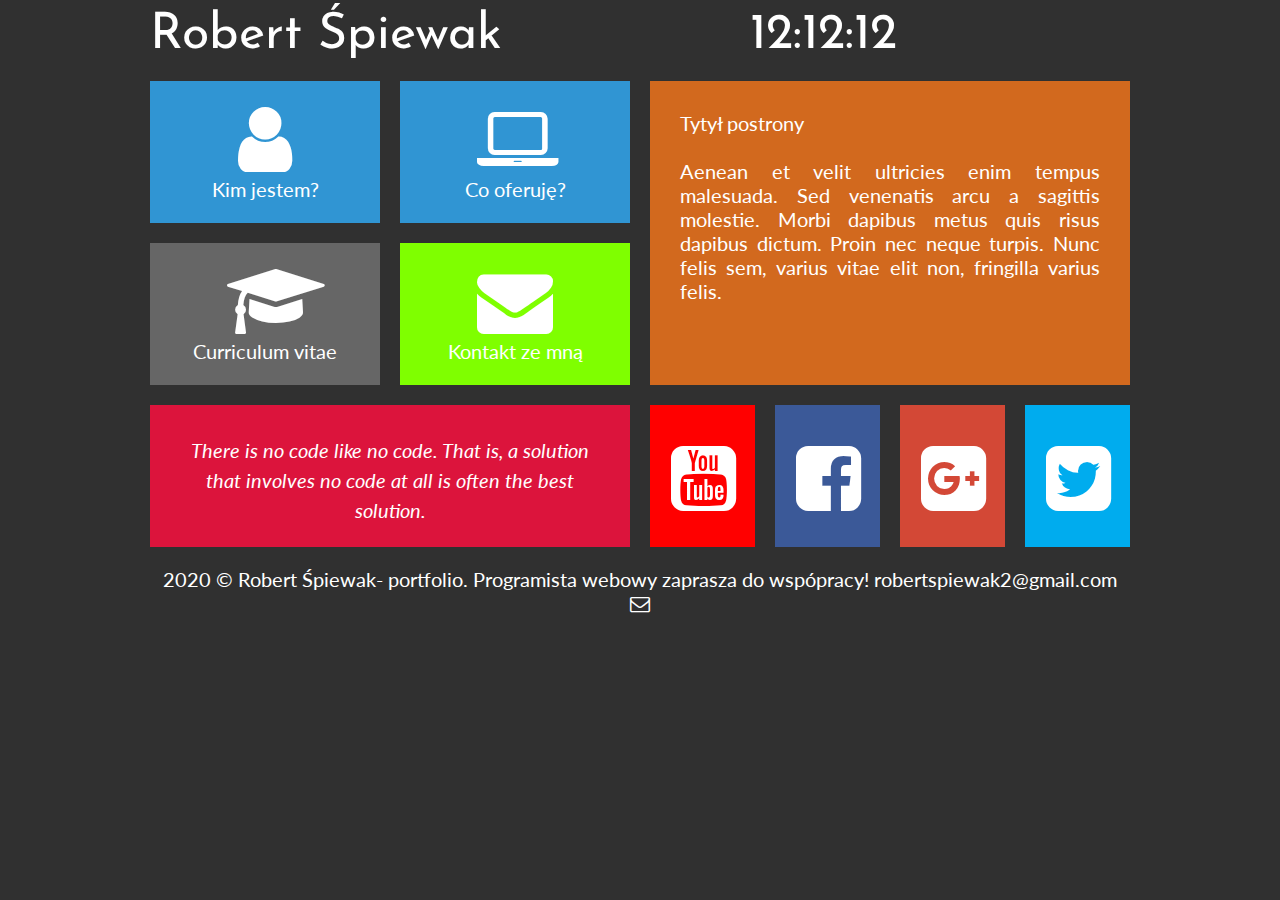
<file: index.html>
<!DOCTYPE HTML>
<html lang="pl">
<head>
	<meta charset="utf-8"/>
	<meta http-equiv="X-UA=Compatible" content="IE=edge, chrome=1"/>
	
	<title>Robert Śpiewak-portfolio</title>
	<meta name="desctiption" content="Stworzę dla Ciebie wyjątkową stronę www! 
	Zatrudnij programistę webowego: PHP, JavaScript, HTML, CSS, MySQL, WordPress"/>
	<meta name="keywords" content="zamów stronę, tworzenie www, programista, portfolio, PHP, JavaScript, HTML, CSS, MySQL, WordPress"/>

	<link rel="stylesheet" href="style.css" type="text/css"/>
	<link rel="stylesheet" href="css/fontello.css" type="text/css"/>
	<link href="https://fonts.googleapis.com/css?family=Josefin+Sans|Lato&display=swap" rel="stylesheet">
</head>
<body>
	<div id="container">
		<div class="rectangle">
			<a href="index.html.html" class="tilelinkhtml5"><div id="logo">Robert Śpiewak</div></a>
			<div id="zegar">12:12:12</div>
			<div style="clear:both;"></div>
		</div>
	<div class="square">
		<div class="tile1">
			<a href="kimjestem.html" class="tilelink"><i class="icon-user"></i><br/>Kim jestem?</a>
		</div>
		<a href="oferta.html" class="tilelinkhtml5"><div class="tile1">
			<i class="icon-laptop"></i><br/>Co oferuję?
			</div>
		</a>
		<div style="clear:both;"></div>
		
		<a href="cv.html" class="tilelinkhtml5"><div class="tile2">
			<i class="icon-graduation-cap"></i><br/>Curriculum vitae
		</div></a>
		
		<a href="kontakt.html" class="tilelinkhtml5"><div class="tile3">
			<i class="icon-mail-alt"></i><br/>Kontakt ze mną
		</div></a>
		<div style="clear:both;"></div>
		
		<div class="tile4"><i>There is no code like no code.
			That is, a solution that involves no code at all is often the best solution.</i>
		</div>
	</div>
	<div class="square">
		<div class="tile5">
			Tytył postrony<br/><br/>
			Aenean et velit ultricies enim tempus malesuada. Sed venenatis arcu a sagittis molestie.
			Morbi dapibus metus quis risus dapibus dictum. Proin nec neque turpis. 
			Nunc felis sem, varius vitae elit non, fringilla varius felis. 

		</div>
		<a href="http://youtube.com" target="_blank" class="tilelinkhtml5"><div class="yt">
			<i class="icon-youtube-squared"></i>
		</div></a>
		<a href="http://facebook.com" target="_blank" class="tilelinkhtml5"><div class="fb">
			<i class="icon-facebook-squared"></i>
		</div></a>
		<a href="http://aboutme.google.com" target="_blank" class="tilelinkhtml5"><div class="gplus">
			<i class="icon-gplus-squared"></i>
		</div></a>
		<a href="http://twitter.com" target="_blank" class="tilelinkhtml5"><div class="tw">
			<i class="icon-twitter-squared"></i>
		</div></a>
		<div style="clear:both;"></div>
	</div>
	<div style="clear:both;"></div>
	<div class="rectangle">2020 &copy; Robert Śpiewak- portfolio. Programista webowy zaprasza do wspópracy!
		 robertspiewak2@gmail.com<i class="icon-mail"></i></div>
	</div>

</body>


</html>
</file>
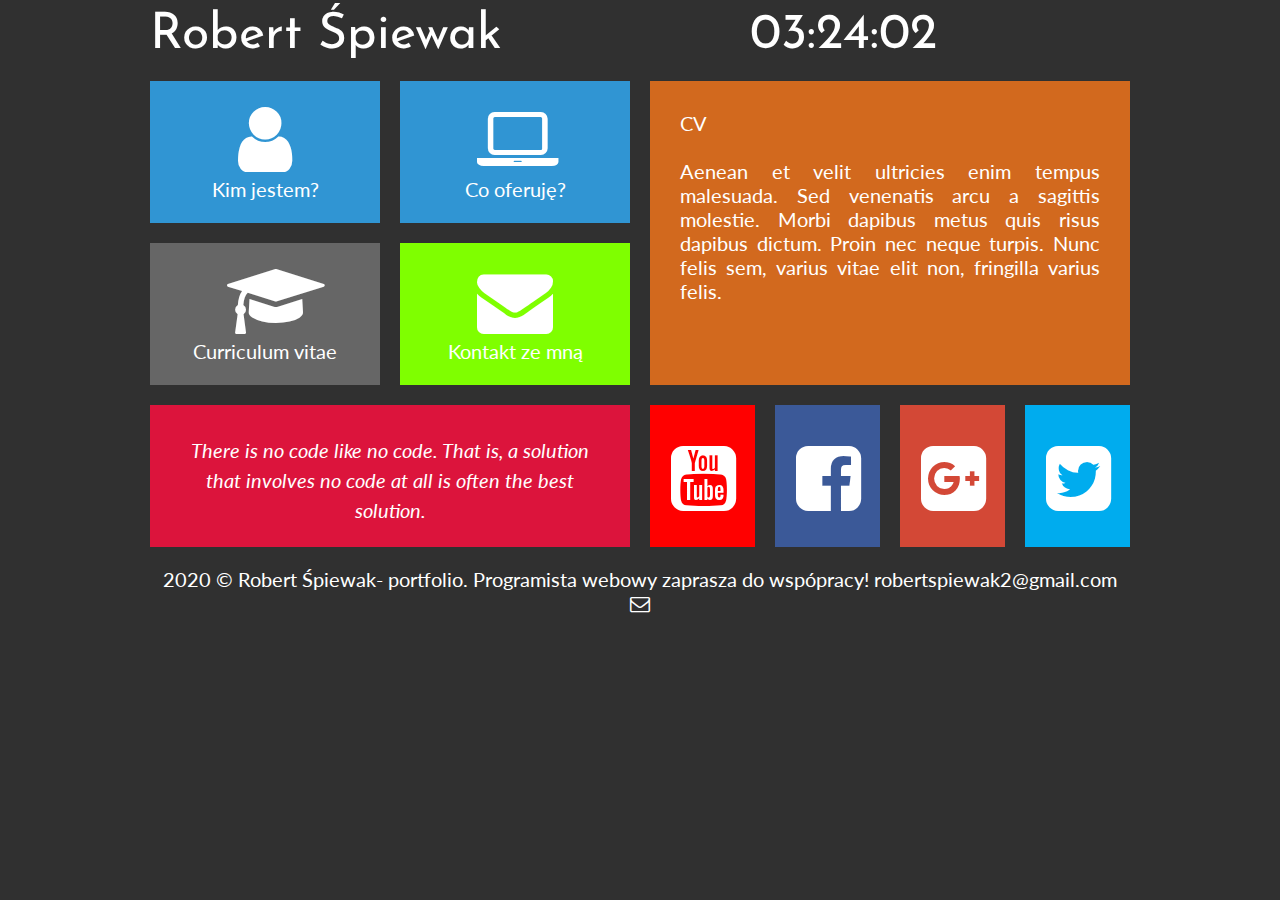
<file: cv.html>
<!DOCTYPE HTML>
<html lang="pl">
<head>
	<meta charset="utf-8"/>
	<meta http-equiv="X-UA=Compatible" content="IE=edge, chrome=1"/>
	
	<title>Robert Śpiewak-portfolio</title>
	<meta name="desctiption" content="Stworzę dla Ciebie wyjątkową stronę www! 
	Zatrudnij programistę webowego: PHP, JavaScript, HTML, CSS, MySQL, WordPress"/>
	<meta name="keywords" content="zamów stronę, tworzenie www, programista, portfolio, PHP, JavaScript, HTML, CSS, MySQL, WordPress"/>

	<link rel="stylesheet" href="style.css" type="text/css"/>
	<link rel="stylesheet" href="css/fontello.css" type="text/css"/>
	<link href="https://fonts.googleapis.com/css?family=Josefin+Sans|Lato&display=swap" rel="stylesheet">
	
	<script src="timer.js"></script>
	
</head>

<body onload="odliczanie();">
	
	<div id="container">
		
		<div class="rectangle">
			<div id="logo"><a href="zatrudnij-programiste-webowego" class="tilelinkhtml5">Robert Śpiewak</a></div>
			<div id="zegar">12:12:12</div>
			<div style="clear:both;"></div>
		</div>
	<div class="square">
		<div class="tile1">
			<a href="kim-jestem" class="tilelink"><i class="icon-user"></i><br/>Kim jestem?</a>
		</div>
		<a href="oferta-tworzenie-stron-www" class="tilelinkhtml5"><div class="tile1">
			<i class="icon-laptop"></i><br/>Co oferuję?
			</div>
		</a>
		<div style="clear:both;"></div>
		
		<a href="cv-programista-php-javascript" class="tilelinkhtml5"><div class="tile2">
			<i class="icon-graduation-cap"></i><br/>Curriculum vitae
		</div></a>
		
		<a href="kontakt-programista-php" class="tilelinkhtml5"><div class="tile3">
			<i class="icon-mail-alt"></i><br/>Kontakt ze mną
		</div></a>
		<div style="clear:both;"></div>
		
		<div class="tile4"><i>There is no code like no code.
			That is, a solution that involves no code at all is often the best solution.</i>
		</div>
	</div>
	<div class="square">
		<div class="tile5">
			CV<br/><br/>
			Aenean et velit ultricies enim tempus malesuada. Sed venenatis arcu a sagittis molestie.
			Morbi dapibus metus quis risus dapibus dictum. Proin nec neque turpis. 
			Nunc felis sem, varius vitae elit non, fringilla varius felis. 

		</div>
		<a href="http://youtube.com" target="_blank" class="tilelinkhtml5"><div class="yt">
			<i class="icon-youtube-squared"></i>
		</div></a>
		<a href="http://facebook.com" target="_blank" class="tilelinkhtml5"><div class="fb">
			<i class="icon-facebook-squared"></i>
		</div></a>
		<a href="http://aboutme.google.com" target="_blank" class="tilelinkhtml5"><div class="gplus">
			<i class="icon-gplus-squared"></i>
		</div></a>
		<a href="http://twitter.com" target="_blank" class="tilelinkhtml5"><div class="tw">
			<i class="icon-twitter-squared"></i>
		</div></a>
		<div style="clear:both;"></div>
	</div>
	<div style="clear:both;"></div>
	<div class="rectangle">2020 &copy; Robert Śpiewak- portfolio. Programista webowy zaprasza do wspópracy!
		 robertspiewak2@gmail.com<i class="icon-mail"></i></div>
	</div>

</body>


</html>
</file>
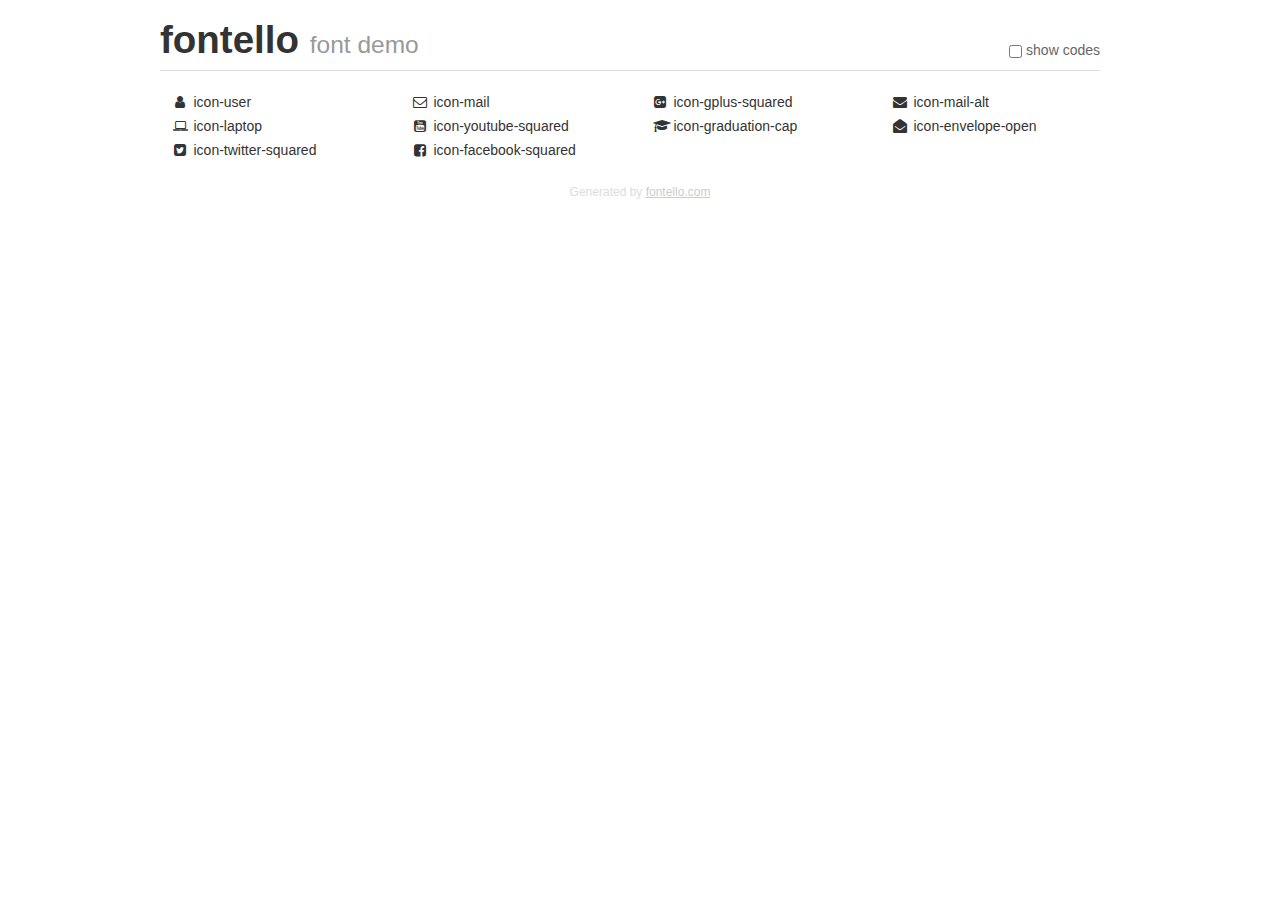
<file: demo.html>
<!DOCTYPE html>
<html>
  <head><!--[if lt IE 9]><script language="javascript" type="text/javascript" src="//html5shim.googlecode.com/svn/trunk/html5.js"></script><![endif]-->
    <meta charset="UTF-8"><style>/*
 * Bootstrap v2.2.1
 *
 * Copyright 2012 Twitter, Inc
 * Licensed under the Apache License v2.0
 * http://www.apache.org/licenses/LICENSE-2.0
 *
 * Designed and built with all the love in the world @twitter by @mdo and @fat.
 */
.clearfix {
  *zoom: 1;
}
.clearfix:before,
.clearfix:after {
  display: table;
  content: "";
  line-height: 0;
}
.clearfix:after {
  clear: both;
}
html {
  font-size: 100%;
  -webkit-text-size-adjust: 100%;
  -ms-text-size-adjust: 100%;
}
a:focus {
  outline: thin dotted #333;
  outline: 5px auto -webkit-focus-ring-color;
  outline-offset: -2px;
}
a:hover,
a:active {
  outline: 0;
}
button,
input,
select,
textarea {
  margin: 0;
  font-size: 100%;
  vertical-align: middle;
}
button,
input {
  *overflow: visible;
  line-height: normal;
}
button::-moz-focus-inner,
input::-moz-focus-inner {
  padding: 0;
  border: 0;
}
body {
  margin: 0;
  font-family: "Helvetica Neue", Helvetica, Arial, sans-serif;
  font-size: 14px;
  line-height: 20px;
  color: #333;
  background-color: #fff;
}
a {
  color: #08c;
  text-decoration: none;
}
a:hover {
  color: #005580;
  text-decoration: underline;
}
.row {
  margin-left: -20px;
  *zoom: 1;
}
.row:before,
.row:after {
  display: table;
  content: "";
  line-height: 0;
}
.row:after {
  clear: both;
}
[class*="span"] {
  float: left;
  min-height: 1px;
  margin-left: 20px;
}
.container,
.navbar-static-top .container,
.navbar-fixed-top .container,
.navbar-fixed-bottom .container {
  width: 940px;
}
.span12 {
  width: 940px;
}
.span11 {
  width: 860px;
}
.span10 {
  width: 780px;
}
.span9 {
  width: 700px;
}
.span8 {
  width: 620px;
}
.span7 {
  width: 540px;
}
.span6 {
  width: 460px;
}
.span5 {
  width: 380px;
}
.span4 {
  width: 300px;
}
.span3 {
  width: 220px;
}
.span2 {
  width: 140px;
}
.span1 {
  width: 60px;
}
[class*="span"].pull-right,
.row-fluid [class*="span"].pull-right {
  float: right;
}
.container {
  margin-right: auto;
  margin-left: auto;
  *zoom: 1;
}
.container:before,
.container:after {
  display: table;
  content: "";
  line-height: 0;
}
.container:after {
  clear: both;
}
p {
  margin: 0 0 10px;
}
.lead {
  margin-bottom: 20px;
  font-size: 21px;
  font-weight: 200;
  line-height: 30px;
}
small {
  font-size: 85%;
}
h1 {
  margin: 10px 0;
  font-family: inherit;
  font-weight: bold;
  line-height: 20px;
  color: inherit;
  text-rendering: optimizelegibility;
}
h1 small {
  font-weight: normal;
  line-height: 1;
  color: #999;
}
h1 {
  line-height: 40px;
}
h1 {
  font-size: 38.5px;
}
h1 small {
  font-size: 24.5px;
}
body {
  margin-top: 90px;
}
.header {
  position: fixed;
  top: 0;
  left: 50%;
  margin-left: -480px;
  background-color: #fff;
  border-bottom: 1px solid #ddd;
  padding-top: 10px;
  z-index: 10;
}
.footer {
  color: #ddd;
  font-size: 12px;
  text-align: center;
  margin-top: 20px;
}
.footer a {
  color: #ccc;
  text-decoration: underline;
}
.the-icons {
  font-size: 14px;
  line-height: 24px;
}
.switch {
  position: absolute;
  right: 0;
  bottom: 10px;
  color: #666;
}
.switch input {
  margin-right: 0.3em;
}
.codesOn .i-name {
  display: none;
}
.codesOn .i-code {
  display: inline;
}
.i-code {
  display: none;
}
@font-face {
      font-family: 'fontello';
      src: url('./font/fontello.eot?32204509');
      src: url('./font/fontello.eot?32204509#iefix') format('embedded-opentype'),
           url('./font/fontello.woff?32204509') format('woff'),
           url('./font/fontello.ttf?32204509') format('truetype'),
           url('./font/fontello.svg?32204509#fontello') format('svg');
      font-weight: normal;
      font-style: normal;
    }
     
     
    .demo-icon
    {
      font-family: "fontello";
      font-style: normal;
      font-weight: normal;
      speak: none;
     
      display: inline-block;
      text-decoration: inherit;
      width: 1em;
      margin-right: .2em;
      text-align: center;
      /* opacity: .8; */
     
      /* For safety - reset parent styles, that can break glyph codes*/
      font-variant: normal;
      text-transform: none;
     
      /* fix buttons height, for twitter bootstrap */
      line-height: 1em;
     
      /* Animation center compensation - margins should be symmetric */
      /* remove if not needed */
      margin-left: .2em;
     
      /* You can be more comfortable with increased icons size */
      /* font-size: 120%; */
     
      /* Font smoothing. That was taken from TWBS */
      -webkit-font-smoothing: antialiased;
      -moz-osx-font-smoothing: grayscale;
     
      /* Uncomment for 3D effect */
      /* text-shadow: 1px 1px 1px rgba(127, 127, 127, 0.3); */
    }
     </style>
    <link rel="stylesheet" href="css/animation.css"><!--[if IE 7]><link rel="stylesheet" href="css/" + font.fontname + "-ie7.css"><![endif]-->
    <script>
      function toggleCodes(on) {
        var obj = document.getElementById('icons');
      
        if (on) {
          obj.className += ' codesOn';
        } else {
          obj.className = obj.className.replace(' codesOn', '');
        }
      }
      
    </script>
  </head>
  <body>
    <div class="container header">
      <h1>fontello <small>font demo</small></h1>
      <label class="switch">
        <input type="checkbox" onclick="toggleCodes(this.checked)">show codes
      </label>
    </div>
    <div class="container" id="icons">
      <div class="row">
        <div class="the-icons span3" title="Code: 0xe800"><i class="demo-icon icon-user">&#xe800;</i> <span class="i-name">icon-user</span><span class="i-code">0xe800</span></div>
        <div class="the-icons span3" title="Code: 0xe801"><i class="demo-icon icon-mail">&#xe801;</i> <span class="i-name">icon-mail</span><span class="i-code">0xe801</span></div>
        <div class="the-icons span3" title="Code: 0xf0d4"><i class="demo-icon icon-gplus-squared">&#xf0d4;</i> <span class="i-name">icon-gplus-squared</span><span class="i-code">0xf0d4</span></div>
        <div class="the-icons span3" title="Code: 0xf0e0"><i class="demo-icon icon-mail-alt">&#xf0e0;</i> <span class="i-name">icon-mail-alt</span><span class="i-code">0xf0e0</span></div>
      </div>
      <div class="row">
        <div class="the-icons span3" title="Code: 0xf109"><i class="demo-icon icon-laptop">&#xf109;</i> <span class="i-name">icon-laptop</span><span class="i-code">0xf109</span></div>
        <div class="the-icons span3" title="Code: 0xf166"><i class="demo-icon icon-youtube-squared">&#xf166;</i> <span class="i-name">icon-youtube-squared</span><span class="i-code">0xf166</span></div>
        <div class="the-icons span3" title="Code: 0xf19d"><i class="demo-icon icon-graduation-cap">&#xf19d;</i> <span class="i-name">icon-graduation-cap</span><span class="i-code">0xf19d</span></div>
        <div class="the-icons span3" title="Code: 0xf2b6"><i class="demo-icon icon-envelope-open">&#xf2b6;</i> <span class="i-name">icon-envelope-open</span><span class="i-code">0xf2b6</span></div>
      </div>
      <div class="row">
        <div class="the-icons span3" title="Code: 0xf304"><i class="demo-icon icon-twitter-squared">&#xf304;</i> <span class="i-name">icon-twitter-squared</span><span class="i-code">0xf304</span></div>
        <div class="the-icons span3" title="Code: 0xf308"><i class="demo-icon icon-facebook-squared">&#xf308;</i> <span class="i-name">icon-facebook-squared</span><span class="i-code">0xf308</span></div>
      </div>
    </div>
    <div class="container footer">Generated by <a href="http://fontello.com">fontello.com</a></div>
  </body>
</html>
</file>
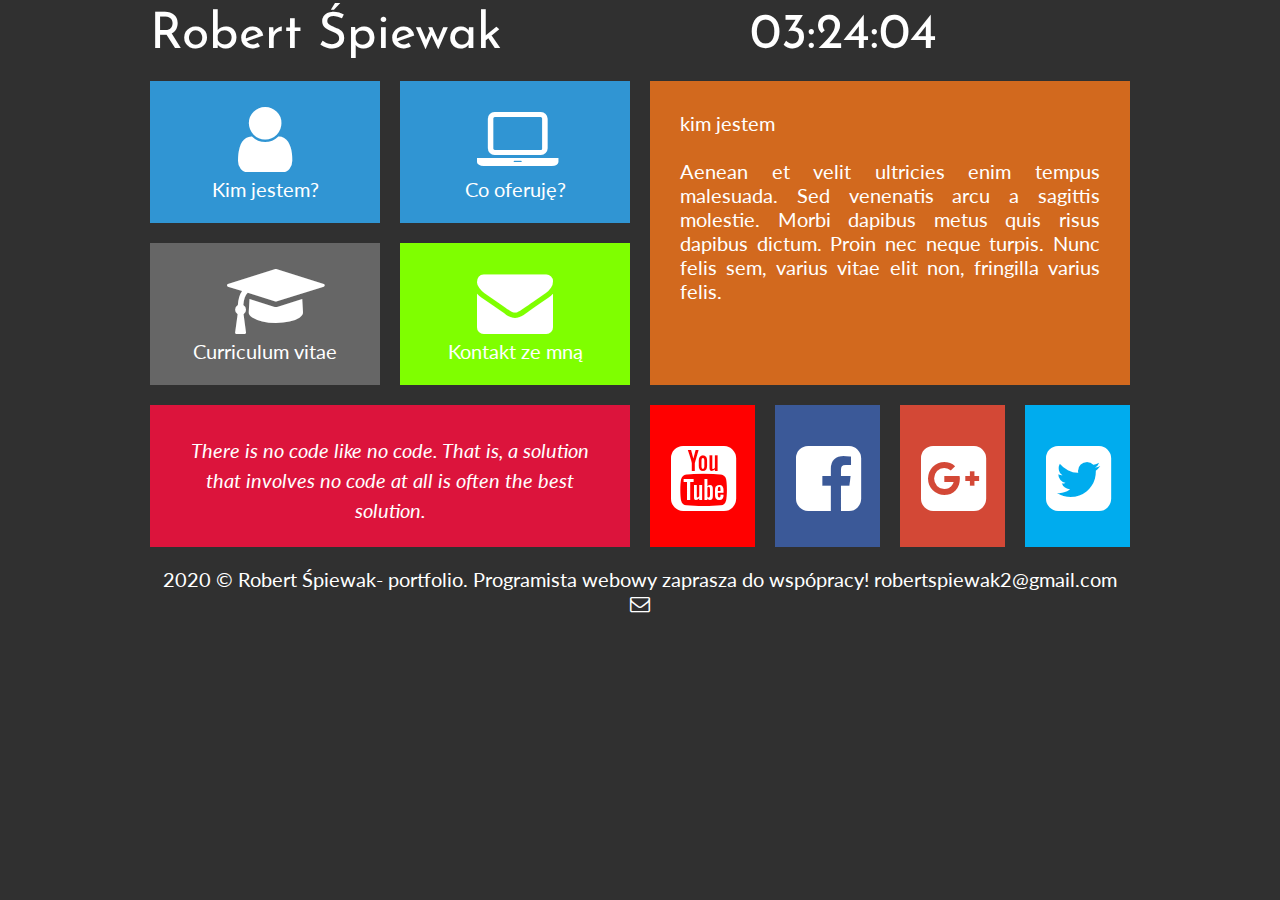
<file: kimjestem.html>
<!DOCTYPE HTML>
<html lang="pl">
<head>
	<meta charset="utf-8"/>
	<meta http-equiv="X-UA=Compatible" content="IE=edge, chrome=1"/>
	
	<title>Robert Śpiewak-portfolio</title>
	<meta name="desctiption" content="Stworzę dla Ciebie wyjątkową stronę www! 
	Zatrudnij programistę webowego: PHP, JavaScript, HTML, CSS, MySQL, WordPress"/>
	<meta name="keywords" content="zamów stronę, tworzenie www, programista, portfolio, PHP, JavaScript, HTML, CSS, MySQL, WordPress"/>

	<link rel="stylesheet" href="style.css" type="text/css"/>
	<link rel="stylesheet" href="css/fontello.css" type="text/css"/>
	<link href="https://fonts.googleapis.com/css?family=Josefin+Sans|Lato&display=swap" rel="stylesheet">
	
	<script src="timer.js"></script>
	
</head>

<body onload="odliczanie();">
	
	<div id="container">
		
		<div class="rectangle">
			<div id="logo"><a href="zatrudnij-programiste-webowego" class="tilelinkhtml5">Robert Śpiewak</a></div>
			<div id="zegar">12:12:12</div>
			<div style="clear:both;"></div>
		</div>
	<div class="square">
		<div class="tile1">
			<a href="kim-jestem" class="tilelink"><i class="icon-user"></i><br/>Kim jestem?</a>
		</div>
		<a href="oferta-tworzenie-stron-www" class="tilelinkhtml5"><div class="tile1">
			<i class="icon-laptop"></i><br/>Co oferuję?
			</div>
		</a>
		<div style="clear:both;"></div>
		
		<a href="cv-programista-php-javascript" class="tilelinkhtml5"><div class="tile2">
			<i class="icon-graduation-cap"></i><br/>Curriculum vitae
		</div></a>
		
		<a href="kontakt-programista-php" class="tilelinkhtml5"><div class="tile3">
			<i class="icon-mail-alt"></i><br/>Kontakt ze mną
		</div></a>
		<div style="clear:both;"></div>
		
		<div class="tile4"><i>There is no code like no code.
			That is, a solution that involves no code at all is often the best solution.</i>
		</div>
	</div>
	<div class="square">
		<div class="tile5">
			kim jestem<br/><br/>
			Aenean et velit ultricies enim tempus malesuada. Sed venenatis arcu a sagittis molestie.
			Morbi dapibus metus quis risus dapibus dictum. Proin nec neque turpis. 
			Nunc felis sem, varius vitae elit non, fringilla varius felis. 

		</div>
		<a href="http://youtube.com" target="_blank" class="tilelinkhtml5"><div class="yt">
			<i class="icon-youtube-squared"></i>
		</div></a>
		<a href="http://facebook.com" target="_blank" class="tilelinkhtml5"><div class="fb">
			<i class="icon-facebook-squared"></i>
		</div></a>
		<a href="http://aboutme.google.com" target="_blank" class="tilelinkhtml5"><div class="gplus">
			<i class="icon-gplus-squared"></i>
		</div></a>
		<a href="http://twitter.com" target="_blank" class="tilelinkhtml5"><div class="tw">
			<i class="icon-twitter-squared"></i>
		</div></a>
		<div style="clear:both;"></div>
	</div>
	<div style="clear:both;"></div>
	<div class="rectangle">2020 &copy; Robert Śpiewak- portfolio. Programista webowy zaprasza do wspópracy!
		 robertspiewak2@gmail.com<i class="icon-mail"></i></div>
	</div>

</body>


</html>
</file>
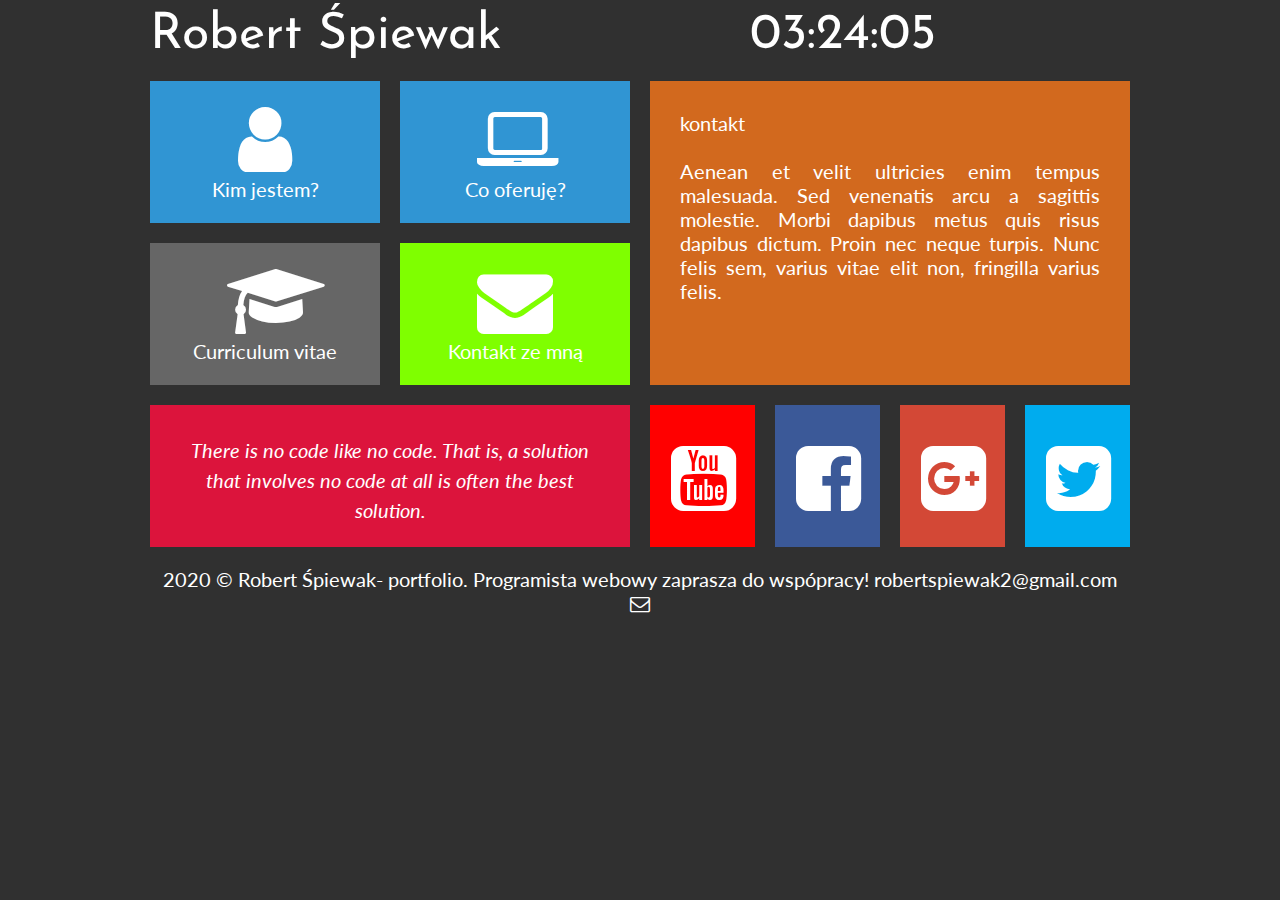
<file: kontakt.html>
<!DOCTYPE HTML>
<html lang="pl">
<head>
	<meta charset="utf-8"/>
	<meta http-equiv="X-UA=Compatible" content="IE=edge, chrome=1"/>
	
	<title>Robert Śpiewak-portfolio</title>
	<meta name="desctiption" content="Stworzę dla Ciebie wyjątkową stronę www! 
	Zatrudnij programistę webowego: PHP, JavaScript, HTML, CSS, MySQL, WordPress"/>
	<meta name="keywords" content="zamów stronę, tworzenie www, programista, portfolio, PHP, JavaScript, HTML, CSS, MySQL, WordPress"/>

	<link rel="stylesheet" href="style.css" type="text/css"/>
	<link rel="stylesheet" href="css/fontello.css" type="text/css"/>
	<link href="https://fonts.googleapis.com/css?family=Josefin+Sans|Lato&display=swap" rel="stylesheet">
	
	<script src="timer.js"></script>
	
</head>

<body onload="odliczanie();">
	
	<div id="container">
		
		<div class="rectangle">
			<div id="logo"><a href="zatrudnij-programiste-webowego" class="tilelinkhtml5">Robert Śpiewak</a></div>
			<div id="zegar">12:12:12</div>
			<div style="clear:both;"></div>
		</div>
	<div class="square">
		<div class="tile1">
			<a href="kim-jestem" class="tilelink"><i class="icon-user"></i><br/>Kim jestem?</a>
		</div>
		<a href="oferta-tworzenie-stron-www" class="tilelinkhtml5"><div class="tile1">
			<i class="icon-laptop"></i><br/>Co oferuję?
			</div>
		</a>
		<div style="clear:both;"></div>
		
		<a href="cv-programista-php-javascript" class="tilelinkhtml5"><div class="tile2">
			<i class="icon-graduation-cap"></i><br/>Curriculum vitae
		</div></a>
		
		<a href="kontakt-programista-php" class="tilelinkhtml5"><div class="tile3">
			<i class="icon-mail-alt"></i><br/>Kontakt ze mną
		</div></a>
		<div style="clear:both;"></div>
		
		<div class="tile4"><i>There is no code like no code.
			That is, a solution that involves no code at all is often the best solution.</i>
		</div>
	</div>
	<div class="square">
		<div class="tile5">
			kontakt<br/><br/>
			Aenean et velit ultricies enim tempus malesuada. Sed venenatis arcu a sagittis molestie.
			Morbi dapibus metus quis risus dapibus dictum. Proin nec neque turpis. 
			Nunc felis sem, varius vitae elit non, fringilla varius felis. 

		</div>
		<a href="http://youtube.com" target="_blank" class="tilelinkhtml5"><div class="yt">
			<i class="icon-youtube-squared"></i>
		</div></a>
		<a href="http://facebook.com" target="_blank" class="tilelinkhtml5"><div class="fb">
			<i class="icon-facebook-squared"></i>
		</div></a>
		<a href="http://aboutme.google.com" target="_blank" class="tilelinkhtml5"><div class="gplus">
			<i class="icon-gplus-squared"></i>
		</div></a>
		<a href="http://twitter.com" target="_blank" class="tilelinkhtml5"><div class="tw">
			<i class="icon-twitter-squared"></i>
		</div></a>
		<div style="clear:both;"></div>
	</div>
	<div style="clear:both;"></div>
	<div class="rectangle">2020 &copy; Robert Śpiewak- portfolio. Programista webowy zaprasza do wspópracy!
		 robertspiewak2@gmail.com<i class="icon-mail"></i></div>
	</div>

</body>


</html>
</file>
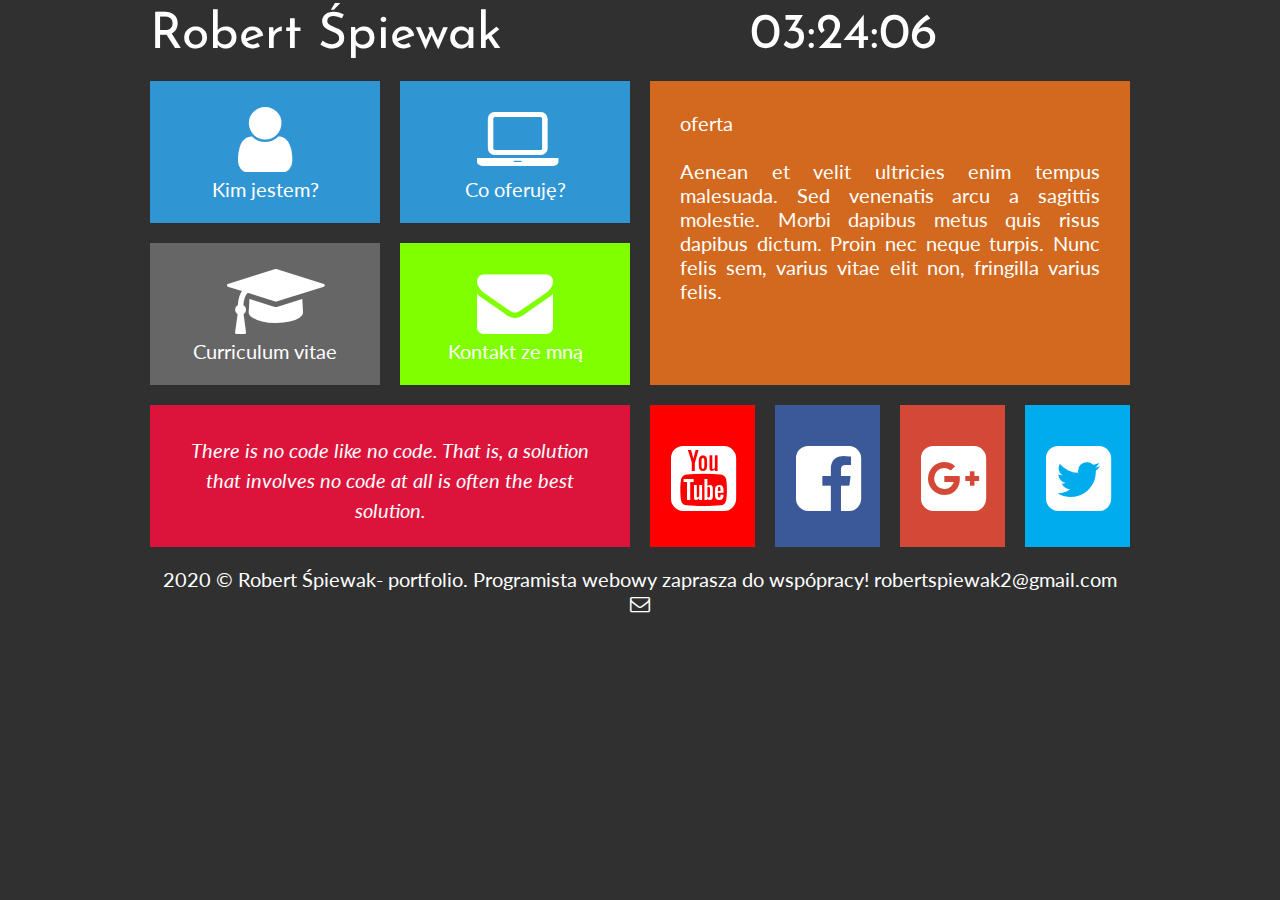
<file: oferta.html>
<!DOCTYPE HTML>
<html lang="pl">
<head>
	<meta charset="utf-8"/>
	<meta http-equiv="X-UA=Compatible" content="IE=edge, chrome=1"/>
	
	<title>Robert Śpiewak-portfolio</title>
	<meta name="desctiption" content="Stworzę dla Ciebie wyjątkową stronę www! 
	Zatrudnij programistę webowego: PHP, JavaScript, HTML, CSS, MySQL, WordPress"/>
	<meta name="keywords" content="zamów stronę, tworzenie www, programista, portfolio, PHP, JavaScript, HTML, CSS, MySQL, WordPress"/>

	<link rel="stylesheet" href="style.css" type="text/css"/>
	<link rel="stylesheet" href="css/fontello.css" type="text/css"/>
	<link href="https://fonts.googleapis.com/css?family=Josefin+Sans|Lato&display=swap" rel="stylesheet">
	
	<script src="timer.js"></script>
	
</head>

<body onload="odliczanie();">
	
	<div id="container">
		
		<div class="rectangle">
			<div id="logo"><a href="zatrudnij-programiste-webowego" class="tilelinkhtml5">Robert Śpiewak</a></div>
			<div id="zegar">12:12:12</div>
			<div style="clear:both;"></div>
		</div>
	<div class="square">
		<div class="tile1">
			<a href="kim-jestem" class="tilelink"><i class="icon-user"></i><br/>Kim jestem?</a>
		</div>
		<a href="oferta-tworzenie-stron-www" class="tilelinkhtml5"><div class="tile1">
			<i class="icon-laptop"></i><br/>Co oferuję?
			</div>
		</a>
		<div style="clear:both;"></div>
		
		<a href="cv-programista-php-javascript" class="tilelinkhtml5"><div class="tile2">
			<i class="icon-graduation-cap"></i><br/>Curriculum vitae
		</div></a>
		
		<a href="kontakt-programista-php" class="tilelinkhtml5"><div class="tile3">
			<i class="icon-mail-alt"></i><br/>Kontakt ze mną
		</div></a>
		<div style="clear:both;"></div>
		
		<div class="tile4"><i>There is no code like no code.
			That is, a solution that involves no code at all is often the best solution.</i>
		</div>
	</div>
	<div class="square">
		<div class="tile5">
			oferta<br/><br/>
			Aenean et velit ultricies enim tempus malesuada. Sed venenatis arcu a sagittis molestie.
			Morbi dapibus metus quis risus dapibus dictum. Proin nec neque turpis. 
			Nunc felis sem, varius vitae elit non, fringilla varius felis. 

		</div>
		<a href="http://youtube.com" target="_blank" class="tilelinkhtml5"><div class="yt">
			<i class="icon-youtube-squared"></i>
		</div></a>
		<a href="http://facebook.com" target="_blank" class="tilelinkhtml5"><div class="fb">
			<i class="icon-facebook-squared"></i>
		</div></a>
		<a href="http://aboutme.google.com" target="_blank" class="tilelinkhtml5"><div class="gplus">
			<i class="icon-gplus-squared"></i>
		</div></a>
		<a href="http://twitter.com" target="_blank" class="tilelinkhtml5"><div class="tw">
			<i class="icon-twitter-squared"></i>
		</div></a>
		<div style="clear:both;"></div>
	</div>
	<div style="clear:both;"></div>
	<div class="rectangle">2020 &copy; Robert Śpiewak- portfolio. Programista webowy zaprasza do wspópracy!
		 robertspiewak2@gmail.com<i class="icon-mail"></i></div>
	</div>

</body>


</html>
</file>
<file: style.css>
body
{
	background-color: #303030;
	color: #ffffff;
	font-family: 'Lato', sans-serif;
	font-size:20px;
}
#container
{
	width:1000px;
	margin-left:auto;
	margin-right:auto;
}
.rectangle
{
	width:980px;
	margin:10px;
	text-align: center;
}
.square
{
	width:50%;
	float:left;
}
#logo
{
	float:left;
	font-family: 'Josefin Sans', sans-serif;
	font-size: 50px;
	width:600px;
	text-align: left;

}
#zegar
{
	float:left;
	font-family: 'Josefin Sans', sans-serif;
	font-size: 50px;
	text-align: left;

}

.tile1
{
	margin:10px;
	width:230px;
	height:142px;
	background-color: #3095d3;
	float:left;
	text-align: center;
}
.tile1:hover
{
	background-color: #2084c2;
}
.tile2
{
	margin:10px;
	width:230px;
	height:142px;
	background-color: #666666;
	float:left;
	text-align: center;
}
.tile2:hover
{
	background-color: #555555;
}
.tile3
{
	margin:10px;
	width:230px;
	height:142px;
	background-color: #7FFF00;
	float:left;
	text-align: center;
}
.tile3:hover
{
	background-color: #6eee00;
}
.tile4
{
	margin:10px;
	width:420px;
	height:82px;
	background-color: #DC143C;
	text-align: center;
	font-size: 20px;
	padding: 30px;
	line-height: 150%;

}
.tile5
{	
	margin:10px;
	width:420px;
	height:244px;
	background-color: #D2691E	;
	text-align: justify;
	padding: 30px;

}

.yt
{	
	margin:10px;
	width:105px;
	height:142px;
	background-color: #ff0000	;
	float:left;

}
.yt:hover
{
	background-color: #ee0000;
}
.fb
{	
	margin:10px;
	width:105px;
	height:142px;
	background-color: #3b5998	;
	float:left;

}
.fb:hover
{
	background-color: #2a4887;
}
.gplus
{	
	margin:10px;
	width:105px;
	height:142px;
	background-color: #d34836	;
	float:left;

}
.gplus:hover
{
	background-color: #c23725;
}
.tw
{	
	margin:10px;
	width:105px;
	height:142px;
	background-color: #00acee	;
	float:left;

}
.tw:hover
{
	background-color: #00abdd;
}

a.tilelink
{
	color: #ffffff;
	text-decoration: none;
	display: block;
	width:230px;
	height:142px;
}
a.tilelinkhtml5
{
	color: #ffffff;
	text-decoration: none;

}
</file>
<file: css/fontello.css>
@font-face {
  font-family: 'fontello';
  src: url('../font/fontello.eot?39635555');
  src: url('../font/fontello.eot?39635555#iefix') format('embedded-opentype'),
       url('../font/fontello.woff2?39635555') format('woff2'),
       url('../font/fontello.woff?39635555') format('woff'),
       url('../font/fontello.ttf?39635555') format('truetype'),
       url('../font/fontello.svg?39635555#fontello') format('svg');
  font-weight: normal;
  font-style: normal;
}
/* Chrome hack: SVG is rendered more smooth in Windozze. 100% magic, uncomment if you need it. */
/* Note, that will break hinting! In other OS-es font will be not as sharp as it could be */
/*
@media screen and (-webkit-min-device-pixel-ratio:0) {
  @font-face {
    font-family: 'fontello';
    src: url('../font/fontello.svg?39635555#fontello') format('svg');
  }
}
*/
 
 [class^="icon-"]:before, [class*=" icon-"]:before {
  font-family: "fontello";
  font-style: normal;
  font-weight: normal;
  speak: none;
 
  display: inline-block;
  text-decoration: inherit;
  width: 1em;
  margin-right: .2em;
  text-align: center;
  /* opacity: .8; */
 
  /* For safety - reset parent styles, that can break glyph codes*/
  font-variant: normal;
  text-transform: none;
 
  /* fix buttons height, for twitter bootstrap */
  line-height: 1em;
 
  /* Animation center compensation - margins should be symmetric */
  /* remove if not needed */
  margin-left: .2em;
 
  /* you can be more comfortable with increased icons size */
  /* font-size: 120%; */
 
  /* Font smoothing. That was taken from TWBS */
  -webkit-font-smoothing: antialiased;
  -moz-osx-font-smoothing: grayscale;
 
  /* Uncomment for 3D effect */
  /* text-shadow: 1px 1px 1px rgba(127, 127, 127, 0.3); */
}
.icon-twitter-squared:before { content: '\f304'; font-size: 76px; margin-top: 35px ; } /* '' */
.icon-facebook-squared:before { content: '\f308'; font-size: 76px; margin-top: 35px ; } /* '' */
.icon-mail:before { content: '\e801'; } /* '' */
.icon-user:before { content: '\e800'; font-size: 76px; margin-top: 20px ; } /* '' */
.icon-gplus-squared:before { content: '\f0d4'; font-size: 76px; margin-top: 35px ; } /* '' */
.icon-mail-alt:before { content: '\f0e0'; font-size: 76px; margin-top: 20px ; } /* '' */
.icon-laptop:before { content: '\f109'; font-size: 76px; margin-top: 20px ; } /* '' */
.icon-youtube-squared:before { content: '\f166'; font-size: 76px; margin-top: 35px; } /* '' */
.icon-graduation-cap:before { content: '\f19d'; font-size: 76px; margin-top: 20px ; } /* '' */
.icon-envelope-open:before { content: '\f2b6'; font-size: 76px; margin-top: 35px ; } /* '' */
</file>
<file: css/animation.css>
/*
   Animation example, for spinners
*/
.animate-spin {
  -moz-animation: spin 2s infinite linear;
  -o-animation: spin 2s infinite linear;
  -webkit-animation: spin 2s infinite linear;
  animation: spin 2s infinite linear;
  display: inline-block;
}
@-moz-keyframes spin {
  0% {
    -moz-transform: rotate(0deg);
    -o-transform: rotate(0deg);
    -webkit-transform: rotate(0deg);
    transform: rotate(0deg);
  }

  100% {
    -moz-transform: rotate(359deg);
    -o-transform: rotate(359deg);
    -webkit-transform: rotate(359deg);
    transform: rotate(359deg);
  }
}
@-webkit-keyframes spin {
  0% {
    -moz-transform: rotate(0deg);
    -o-transform: rotate(0deg);
    -webkit-transform: rotate(0deg);
    transform: rotate(0deg);
  }

  100% {
    -moz-transform: rotate(359deg);
    -o-transform: rotate(359deg);
    -webkit-transform: rotate(359deg);
    transform: rotate(359deg);
  }
}
@-o-keyframes spin {
  0% {
    -moz-transform: rotate(0deg);
    -o-transform: rotate(0deg);
    -webkit-transform: rotate(0deg);
    transform: rotate(0deg);
  }

  100% {
    -moz-transform: rotate(359deg);
    -o-transform: rotate(359deg);
    -webkit-transform: rotate(359deg);
    transform: rotate(359deg);
  }
}
@-ms-keyframes spin {
  0% {
    -moz-transform: rotate(0deg);
    -o-transform: rotate(0deg);
    -webkit-transform: rotate(0deg);
    transform: rotate(0deg);
  }

  100% {
    -moz-transform: rotate(359deg);
    -o-transform: rotate(359deg);
    -webkit-transform: rotate(359deg);
    transform: rotate(359deg);
  }
}
@keyframes spin {
  0% {
    -moz-transform: rotate(0deg);
    -o-transform: rotate(0deg);
    -webkit-transform: rotate(0deg);
    transform: rotate(0deg);
  }

  100% {
    -moz-transform: rotate(359deg);
    -o-transform: rotate(359deg);
    -webkit-transform: rotate(359deg);
    transform: rotate(359deg);
  }
}
</file>
